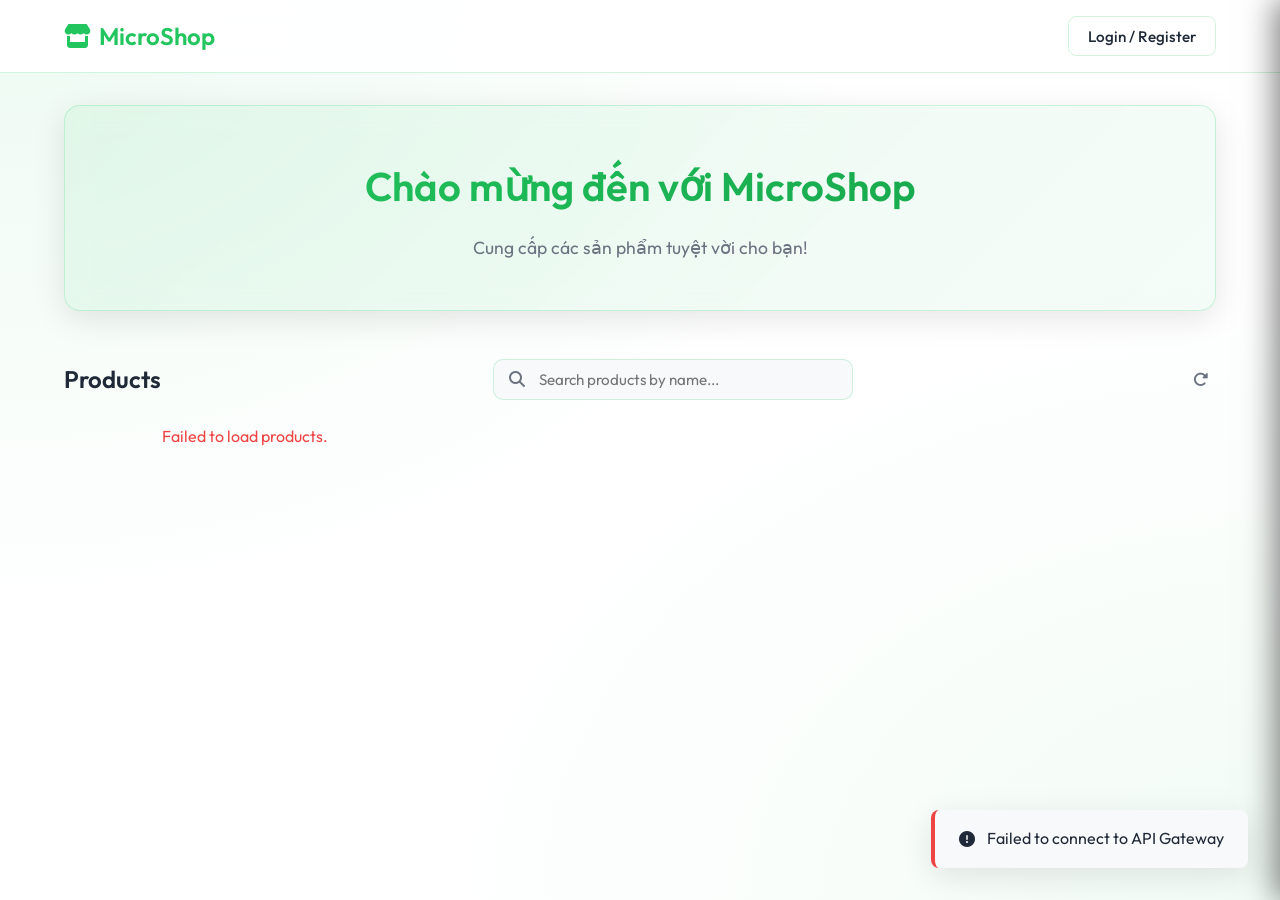
<file: frontend/index.html>
<!DOCTYPE html>
<html lang="en">

<head>
    <meta charset="UTF-8">
    <meta name="viewport" content="width=device-width, initial-scale=1.0">
    <title>MicroShop — E-Commerce Platform</title>
    <meta name="description" content="Discover premium products powered by a blazing-fast microservices architecture.">
    <link href="https://fonts.googleapis.com/css2?family=Outfit:wght@300;400;500;600;700&display=swap" rel="stylesheet">
    <link rel="stylesheet" href="https://cdnjs.cloudflare.com/ajax/libs/font-awesome/6.4.0/css/all.min.css">
    <link rel="stylesheet" href="style.css">
</head>

<body>
    <div id="toast-container"></div>

    <!-- Navbar -->
    <nav class="navbar glass">
        <div class="nav-content">
            <h1 class="logo"><i class="fa-solid fa-store"></i> MicroShop</h1>
            <div class="nav-links">
                <span id="user-greeting" style="display:none;">
                    Hello, <b id="username-display">User</b>
                </span>
                <button class="btn btn-ghost" id="btn-orders" onclick="showOrderHistory()" style="display:none;"
                    title="Order History">
                    <i class="fa-solid fa-clock-rotate-left"></i> Orders
                </button>
                <button class="btn btn-ghost" id="btn-admin" onclick="window.location.href='admin.html'"
                    style="display:none;" title="Admin Panel">
                    <i class="fa-solid fa-screwdriver-wrench"></i> Admin
                </button>
                <button class="btn btn-outline" id="btn-login" onclick="showModal('auth-modal')">Login /
                    Register</button>
                <button class="btn btn-danger" id="btn-logout" onclick="logoutUser()" style="display:none;">
                    <i class="fa-solid fa-right-from-bracket"></i> Logout
                </button>
                <button class="btn btn-primary" id="btn-cart" onclick="toggleCart()" style="display:none;">
                    <i class="fa-solid fa-cart-shopping"></i> Cart <span id="cart-count" class="badge">0</span>
                </button>
            </div>
        </div>
    </nav>

    <main class="container">
        <!-- Hero Section -->
        <section class="hero glass-panel">
            <div class="hero-text">
                <h2>Chào mừng đến với MicroShop</h2>
                <p>Cung cấp các sản phẩm tuyệt vời cho bạn!</p>
            </div>
        </section>

        <!-- Products Section -->
        <section class="products-section">
            <div class="section-header">
                <h2>Products</h2>
                <div class="search-container">
                    <i class="fa-solid fa-magnifying-glass search-icon"></i>
                    <input type="text" id="search-input" placeholder="Search products by name..."
                        oninput="handleSearch(event)">
                </div>
                <button class="btn btn-icon" onclick="fetchProducts()" title="Refresh"><i
                        class="fa-solid fa-rotate-right"></i></button>
            </div>
            <div id="products-grid" class="products-grid">
                <div class="loading-spinner"></div>
            </div>
        </section>
    </main>

    <!-- Cart Sidebar -->
    <div id="cart-sidebar" class="cart-sidebar glass">
        <div class="cart-header">
            <h2>Your Cart</h2>
            <button class="btn-close" onclick="toggleCart()"><i class="fa-solid fa-xmark"></i></button>
        </div>
        <div id="cart-items" class="cart-items"></div>
        <div class="cart-footer">
            <div class="cart-total">
                <span>Total:</span>
                <span id="cart-total-price">$0.00</span>
            </div>
            <button class="btn btn-primary btn-block" onclick="placeOrder()">Checkout <i
                    class="fa-solid fa-arrow-right"></i></button>
        </div>
    </div>
    <div id="cart-overlay" class="overlay" onclick="toggleCart()"></div>

    <!-- Auth Modal -->
    <div id="auth-modal" class="modal glass-panel">
        <div class="modal-content">
            <span class="btn-close" onclick="closeModal('auth-modal')"><i class="fa-solid fa-xmark"></i></span>

            <!-- Tabs -->
            <div class="auth-tabs">
                <button id="tab-login" class="auth-tab active" onclick="switchTab('login')">Login</button>
                <button id="tab-register" class="auth-tab" onclick="switchTab('register')">Register</button>
            </div>

            <!-- Login Form -->
            <div id="form-login">
                <p class="subtitle">Welcome back!</p>
                <form onsubmit="loginUser(event)">
                    <div class="form-group">
                        <label for="login-email">Email</label>
                        <input type="email" id="login-email" required placeholder="john@example.com">
                    </div>
                    <div class="form-group">
                        <label for="login-password">Password</label>
                        <input type="password" id="login-password" required placeholder="••••••••">
                    </div>
                    <button type="submit" id="btn-submit-login" class="btn btn-primary btn-block">
                        <i class="fa-solid fa-right-to-bracket"></i> Login
                    </button>
                </form>
                <p class="auth-hint">Admin: <b>admin@shop.com</b> / <b>admin123</b></p>
            </div>

            <!-- Register Form -->
            <div id="form-register" style="display:none;">
                <p class="subtitle">Join us to start shopping</p>
                <form onsubmit="registerUser(event)">
                    <div class="form-group">
                        <label for="reg-fullName">Full Name</label>
                        <input type="text" id="reg-fullName" required placeholder="John Doe">
                    </div>
                    <div class="form-group">
                        <label for="reg-email">Email</label>
                        <input type="email" id="reg-email" required placeholder="john@example.com">
                    </div>
                    <div class="form-group">
                        <label for="reg-password">Password</label>
                        <input type="password" id="reg-password" required placeholder="••••••••">
                    </div>
                    <button type="submit" id="btn-submit-register" class="btn btn-primary btn-block">
                        <i class="fa-solid fa-user-plus"></i> Register & Login
                    </button>
                </form>
            </div>
        </div>
    </div>

    <!-- Product Detail Modal -->
    <div id="product-detail-modal" class="modal glass-panel">
        <div class="modal-content">
            <span class="btn-close" onclick="closeModal('product-detail-modal')"><i
                    class="fa-solid fa-xmark"></i></span>
            <div id="product-detail-content">
                <div class="product-icon"
                    style="height: 140px; font-size: 4rem; display: flex; align-items: center; justify-content: center; background: rgba(34, 197, 94, 0.08); border-radius: 12px; margin-bottom: 1.5rem; color: var(--primary);">
                    <i class="fa-solid fa-box-open" id="detail-product-icon"></i>
                </div>
                <h2 id="detail-product-name" style="margin-bottom: 0.5rem; font-size: 1.5rem;">Product Name</h2>
                <p id="detail-product-desc" class="subtitle"
                    style="margin-bottom: 1.5rem; line-height: 1.6; font-size: 0.95rem;">Product description...</p>
                <div style="display: flex; justify-content: space-between; align-items: center; margin-bottom: 1.5rem;">
                    <span id="detail-product-price"
                        style="font-size: 1.6rem; font-weight: 700; color: var(--primary);">$0.00</span>
                    <span id="detail-product-stock" class="badge-stock">Stock: 0</span>
                </div>
                <div id="detail-add-to-cart-container">
                    <button id="btn-detail-add-to-cart" class="btn btn-primary btn-block">
                        <i class="fa-solid fa-cart-plus"></i> Add to Cart
                    </button>
                </div>
            </div>
        </div>
    </div>

    <!-- Order History Modal -->
    <div id="orders-modal" class="modal glass-panel modal-wide">
        <div class="modal-content">
            <span class="btn-close" onclick="closeModal('orders-modal')"><i class="fa-solid fa-xmark"></i></span>
            <h2><i class="fa-solid fa-clock-rotate-left"></i> Order History</h2>
            <p class="subtitle">Your past orders &nbsp;
                <span id="orders-summary" style="display:none;">
                    — <b id="orders-total-count">0</b> đơn hàng
                    &nbsp;<i class="fa-solid fa-bag-shopping" style="color:var(--primary);"></i>
                </span>
            </p>
            <div id="orders-list" class="orders-list">
                <div class="loading-spinner"></div>
            </div>
        </div>
    </div>

    <div id="modal-overlay" class="overlay" onclick="closeAllModals()"></div>

    <script src="app.js?v=2"></script>
</body>

</html>
</file>
<file: frontend/style.css>
:root {
    --bg-color: #ffffff;
    --bg-accent: #f8f9fa;
    --text-main: #1f2937;
    --text-muted: #6b7280;
    --primary: #22c55e;
    --primary-hover: #16a34a;
    --success: #10b981;
    --danger: #ef4444;
    --glass-bg: rgba(255, 255, 255, 0.9);
    --glass-border: rgba(34, 197, 94, 0.2);
    --shadow: 0 8px 32px 0 rgba(0, 0, 0, 0.1);
    --radius: 16px;
    --transition: all 0.3s cubic-bezier(0.4, 0, 0.2, 1);
}

* {
    box-sizing: border-box;
    margin: 0;
    padding: 0;
}

body {
    font-family: 'Outfit', sans-serif;
    background-color: var(--bg-color);
    background-image: 
        radial-gradient(at 0% 0%, rgba(34, 197, 94, 0.08) 0px, transparent 50%),
        radial-gradient(at 100% 100%, rgba(34, 197, 94, 0.06) 0px, transparent 50%);
    background-attachment: fixed;
    color: var(--text-main);
    line-height: 1.6;
    min-height: 100vh;
}

/* Typography */
h1, h2, h3 { font-weight: 600; }
a { text-decoration: none; color: inherit; }

/* Utilities */
.glass {
    background: var(--glass-bg);
    backdrop-filter: blur(12px);
    -webkit-backdrop-filter: blur(12px);
    border-bottom: 1px solid var(--glass-border);
}
.glass-panel {
    background: var(--glass-bg);
    backdrop-filter: blur(12px);
    -webkit-backdrop-filter: blur(12px);
    border: 1px solid var(--glass-border);
    border-radius: var(--radius);
    box-shadow: var(--shadow);
}
.hidden { display: none !important; }

/* Navbar */
.navbar {
    position: sticky;
    top: 0;
    z-index: 100;
    padding: 1rem 0;
}
.nav-content {
    max-width: 1200px;
    margin: 0 auto;
    padding: 0 1.5rem;
    display: flex;
    justify-content: space-between;
    align-items: center;
}
.logo {
    font-size: 1.5rem;
    color: var(--primary);
    display: flex;
    align-items: center;
    gap: 0.5rem;
}
.nav-links {
    display: flex;
    align-items: center;
    gap: 1.5rem;
}

/* Buttons */
.btn {
    font-family: 'Outfit', sans-serif;
    font-weight: 500;
    padding: 0.6rem 1.2rem;
    border-radius: 8px;
    border: none;
    cursor: pointer;
    transition: var(--transition);
    display: inline-flex;
    align-items: center;
    gap: 0.5rem;
    font-size: 0.95rem;
}
.btn:active { transform: scale(0.97); }
.btn-primary {
    background: var(--primary);
    color: white;
}
.btn-primary:hover {
    background: var(--primary-hover);
    box-shadow: 0 4px 12px rgba(34, 197, 94, 0.3);
}
.btn-outline {
    background: transparent;
    color: var(--text-main);
    border: 1px solid var(--glass-border);
}
.btn-outline:hover {
    background: rgba(255, 255, 255, 0.05);
}
.btn-block {
    width: 100%;
    justify-content: center;
    padding: 0.8rem;
}
.btn-icon {
    background: transparent;
    color: var(--text-muted);
    padding: 0.5rem;
}
.btn-icon:hover { color: var(--primary); }

.badge {
    background: var(--danger);
    color: white;
    font-size: 0.75rem;
    padding: 0.1rem 0.4rem;
    border-radius: 12px;
    font-weight: 600;
}

/* Layout */
.container {
    max-width: 1200px;
    margin: 2rem auto;
    padding: 0 1.5rem;
}

/* Hero */
.hero {
    padding: 3rem;
    text-align: center;
    margin-bottom: 3rem;
    background: linear-gradient(135deg, rgba(34, 197, 94, 0.08), rgba(34, 197, 94, 0.05));
}
.hero h2 {
    font-size: 2.5rem;
    margin-bottom: 1rem;
    background: linear-gradient(to right, #22c55e, #16a34a);
    -webkit-background-clip: text;
    -webkit-text-fill-color: transparent;
}
.hero p {
    color: var(--text-muted);
    font-size: 1.1rem;
}

/* Products Grid */
.section-header {
    display: flex;
    justify-content: space-between;
    align-items: center;
    margin-bottom: 1.5rem;
    gap: 1.5rem;
}
.search-container {
    position: relative;
    max-width: 360px;
    width: 100%;
}
.search-container input {
    width: 100%;
    padding: 0.6rem 1.2rem 0.6rem 2.8rem;
    background: var(--bg-accent);
    border: 1px solid var(--glass-border);
    border-radius: 10px;
    color: var(--text-main);
    font-family: inherit;
    font-size: 0.95rem;
    transition: var(--transition);
}
.search-container input:focus {
    outline: none;
    border-color: var(--primary);
    background: var(--bg-color);
    box-shadow: 0 4px 15px rgba(34, 197, 94, 0.15);
}
.search-container .search-icon {
    position: absolute;
    left: 1rem;
    top: 50%;
    transform: translateY(-50%);
    color: var(--text-muted);
    font-size: 1rem;
    pointer-events: none;
}
.products-grid {
    display: grid;
    grid-template-columns: repeat(auto-fill, minmax(280px, 1fr));
    gap: 2rem;
}

/* Product Card */
.product-card {
    background: var(--bg-accent);
    border: 1px solid var(--glass-border);
    border-radius: var(--radius);
    padding: 1.5rem;
    transition: var(--transition);
    display: flex;
    flex-direction: column;
    gap: 1rem;
}
.product-card:hover {
    transform: translateY(-5px);
    box-shadow: 0 10px 25px rgba(0,0,0,0.4);
    border-color: rgba(255,255,255,0.2);
}
.product-icon {
    font-size: 3rem;
    color: var(--primary);
    margin-bottom: 0.5rem;
    display: flex;
    justify-content: center;
    align-items: center;
    height: 120px;
    background: rgba(34, 197, 94, 0.08);
    border-radius: 12px;
}
.product-info h3 { font-size: 1.25rem; margin-bottom: 0.25rem; }
.product-info p { color: var(--text-muted); font-size: 0.9rem; margin-bottom: 1rem; }
.product-price { font-size: 1.5rem; font-weight: 700; color: var(--primary); }
.product-meta {
    display: flex;
    justify-content: space-between;
    align-items: center;
    margin-top: auto;
}
.stock { font-size: 0.85rem; color: var(--text-muted); }
.stock.low { color: var(--danger); }

/* Cart Sidebar */
.cart-sidebar {
    position: fixed;
    top: 0;
    right: -400px;
    width: 400px;
    max-width: 100vw;
    height: 100vh;
    background: var(--bg-accent);
    z-index: 1000;
    transition: right 0.4s cubic-bezier(0.16, 1, 0.3, 1);
    display: flex;
    flex-direction: column;
    box-shadow: -5px 0 30px rgba(0,0,0,0.5);
    border-left: 1px solid var(--glass-border);
}
.cart-sidebar.open { right: 0; }
.cart-header {
    padding: 1.5rem;
    border-bottom: 1px solid var(--glass-border);
    display: flex;
    justify-content: space-between;
    align-items: center;
}
.cart-items {
    flex: 1;
    overflow-y: auto;
    padding: 1.5rem;
    display: flex;
    flex-direction: column;
    gap: 1rem;
}
.cart-item {
    background: #f3f4f6;
    border: 1px solid #e5e7eb;
    border-radius: 12px;
    padding: 1rem;
    display: flex;
    justify-content: space-between;
    align-items: center;
}
.cart-item-info h4 { font-size: 1rem; }
.cart-item-info p { color: var(--primary); font-weight: 600; margin-top: 0.25rem; }
.cart-item-qty { color: var(--text-muted); font-size: 0.9rem; }
.cart-footer {
    padding: 1.5rem;
    border-top: 1px solid var(--glass-border);
    background: #f0fdf4;
}
.cart-total {
    display: flex;
    justify-content: space-between;
    font-size: 1.25rem;
    font-weight: 700;
    margin-bottom: 1rem;
}

/* Modals & Overlays */
.overlay {
    position: fixed;
    top: 0; left: 0; right: 0; bottom: 0;
    background: rgba(0, 0, 0, 0.3);
    backdrop-filter: blur(4px);
    z-index: 999;
    opacity: 0;
    pointer-events: none;
    transition: opacity 0.3s;
}
.overlay.open {
    opacity: 1;
    pointer-events: auto;
}
.modal {
    position: fixed;
    top: 50%;
    left: 50%;
    transform: translate(-50%, -50%) scale(0.9);
    width: 90%;
    max-width: 400px;
    z-index: 1000;
    opacity: 0;
    pointer-events: none;
    transition: var(--transition);
}
.modal.open {
    opacity: 1;
    pointer-events: auto;
    transform: translate(-50%, -50%) scale(1);
}
.modal-content {
    padding: 2rem;
    position: relative;
}
.btn-close {
    position: absolute;
    top: 1rem;
    right: 1rem;
    background: none;
    border: none;
    color: var(--text-muted);
    font-size: 1.2rem;
    cursor: pointer;
    transition: color 0.2s;
}
.btn-close:hover { color: white; }

/* Forms */
.form-group {
    margin-bottom: 1.5rem;
    text-align: left;
}
.form-group label {
    display: block;
    margin-bottom: 0.5rem;
    font-size: 0.9rem;
    color: var(--text-muted);
}
.form-group input, .form-group textarea {
    width: 100%;
    padding: 0.8rem 1rem;
    background: #f3f4f6;
    border: 1px solid #e5e7eb;
    border-radius: 8px;
    color: #1f2937;
    font-family: inherit;
    font-size: 1rem;
    transition: border-color 0.3s;
}
.form-group input:focus, .form-group textarea:focus {
    outline: none;
    border-color: var(--primary);
}

/* Toasts */
#toast-container {
    position: fixed;
    bottom: 2rem;
    right: 2rem;
    z-index: 9999;
    display: flex;
    flex-direction: column;
    gap: 0.5rem;
}
.toast {
    background: var(--bg-accent);
    color: #1f2937;
    padding: 1rem 1.5rem;
    border-radius: 8px;
    box-shadow: var(--shadow);
    border-left: 4px solid var(--primary);
    display: flex;
    align-items: center;
    gap: 0.75rem;
    transform: translateX(120%);
    transition: transform 0.3s cubic-bezier(0.175, 0.885, 0.32, 1.275);
}
.toast.show { transform: translateX(0); }
.toast.success { border-color: var(--success); }
.toast.error { border-color: var(--danger); }

/* Loaders */
.loading-spinner {
    width: 40px;
    height: 40px;
    border: 3px solid #e5e7eb;
    border-radius: 50%;
    border-top-color: var(--primary);
    animation: spin 1s ease-in-out infinite;
    margin: 2rem auto;
}
@keyframes spin { to { transform: rotate(360deg); } }

/* Extra CSS variables */
:root {
    --glass: rgba(255, 255, 255, 0.9);
    --surface: #f3f4f6;
    --text: #1f2937;
    --radius-xl: 20px;
}

/* Buttons — extra variants */
.btn-ghost {
    background: transparent;
    color: var(--text-muted);
    border: 1px solid transparent;
    font-family: 'Outfit', sans-serif;
    font-weight: 500;
    padding: 0.6rem 1rem;
    border-radius: 8px;
    cursor: pointer;
    transition: var(--transition);
    display: inline-flex;
    align-items: center;
    gap: 0.5rem;
    font-size: 0.9rem;
}
.btn-ghost:hover {
    color: var(--primary);
    background: rgba(34, 197, 94, 0.08);
}
.btn-danger {
    background: rgba(239,68,68,0.15);
    color: #ef4444;
    border: 1px solid rgba(239,68,68,0.25);
    font-family: 'Outfit', sans-serif;
    font-weight: 500;
    padding: 0.6rem 1.2rem;
    border-radius: 8px;
    cursor: pointer;
    transition: var(--transition);
    display: inline-flex;
    align-items: center;
    gap: 0.5rem;
    font-size: 0.9rem;
}
.btn-danger:hover {
    background: rgba(239,68,68,0.25);
    box-shadow: 0 4px 12px rgba(239,68,68,0.2);
}

/* Auth Modal Tabs */
.auth-tabs {
    display: flex;
    gap: 0;
    margin-bottom: 1.5rem;
    border-bottom: 1px solid var(--glass-border);
}
.auth-tab {
    flex: 1;
    background: transparent;
    border: none;
    color: var(--text-muted);
    font-family: 'Outfit', sans-serif;
    font-size: 0.95rem;
    font-weight: 500;
    padding: 0.75rem;
    cursor: pointer;
    transition: var(--transition);
    border-bottom: 2px solid transparent;
    margin-bottom: -1px;
}
.auth-tab.active {
    color: var(--primary);
    border-bottom-color: var(--primary);
}
.auth-tab:hover:not(.active) {
    color: var(--text-main);
}

/* Auth hint */
.auth-hint {
    text-align: center;
    font-size: 0.8rem;
    color: var(--text-muted);
    margin-top: 1rem;
}

/* Wide modal for order history */
.modal-wide {
    max-width: 620px;
}

/* Modal subtitle */
.subtitle {
    color: var(--text-muted);
    font-size: 0.9rem;
    margin-bottom: 1.5rem;
}

/* Orders List */
.orders-list {
    display: flex;
    flex-direction: column;
    gap: 1rem;
    max-height: 60vh;
    overflow-y: auto;
    padding-right: 0.25rem;
}
.order-card {
    background: #f3f4f6;
    border: 1px solid #e5e7eb;
    border-radius: 12px;
    overflow: hidden;
    transition: var(--transition);
}
.order-card:hover {
    border-color: rgba(99,102,241,0.3);
}
.order-card-header {
    display: flex;
    justify-content: space-between;
    align-items: center;
    padding: 0.9rem 1.2rem;
    background: rgba(34, 197, 94, 0.06);
    border-bottom: 1px solid var(--glass-border);
    flex-wrap: wrap;
    gap: 0.5rem;
}
.order-id {
    font-weight: 700;
    color: var(--primary);
    font-size: 0.95rem;
    margin-right: 0.75rem;
}
.order-date {
    font-size: 0.8rem;
    color: var(--text-muted);
}
.order-status {
    font-size: 0.78rem;
    font-weight: 600;
    padding: 0.2rem 0.6rem;
    border-radius: 99px;
    background: rgba(16,185,129,0.15);
    color: #10b981;
    margin-right: 0.75rem;
}
.order-total {
    font-size: 1rem;
    font-weight: 700;
    color: var(--primary);
}
.order-items-list {
    padding: 0.75rem 1.2rem;
    display: flex;
    flex-direction: column;
    gap: 0.4rem;
}
.order-item-row {
    display: flex;
    justify-content: space-between;
    align-items: center;
    font-size: 0.88rem;
    color: var(--text-muted);
    padding: 0.25rem 0;
}
.order-item-row i {
    color: var(--primary);
    margin-right: 0.4rem;
}

/* Stock Badges */
.badge-stock {
    padding: 0.25rem 0.6rem;
    border-radius: 99px;
    font-size: 0.78rem;
    font-weight: 600;
    display: inline-flex;
    align-items: center;
}
.badge-stock.ok {
    background: rgba(16, 185, 129, 0.15);
    color: #10b981;
}
.badge-stock.low {
    background: rgba(239, 68, 68, 0.15);
    color: #ef4444;
}
</file>
